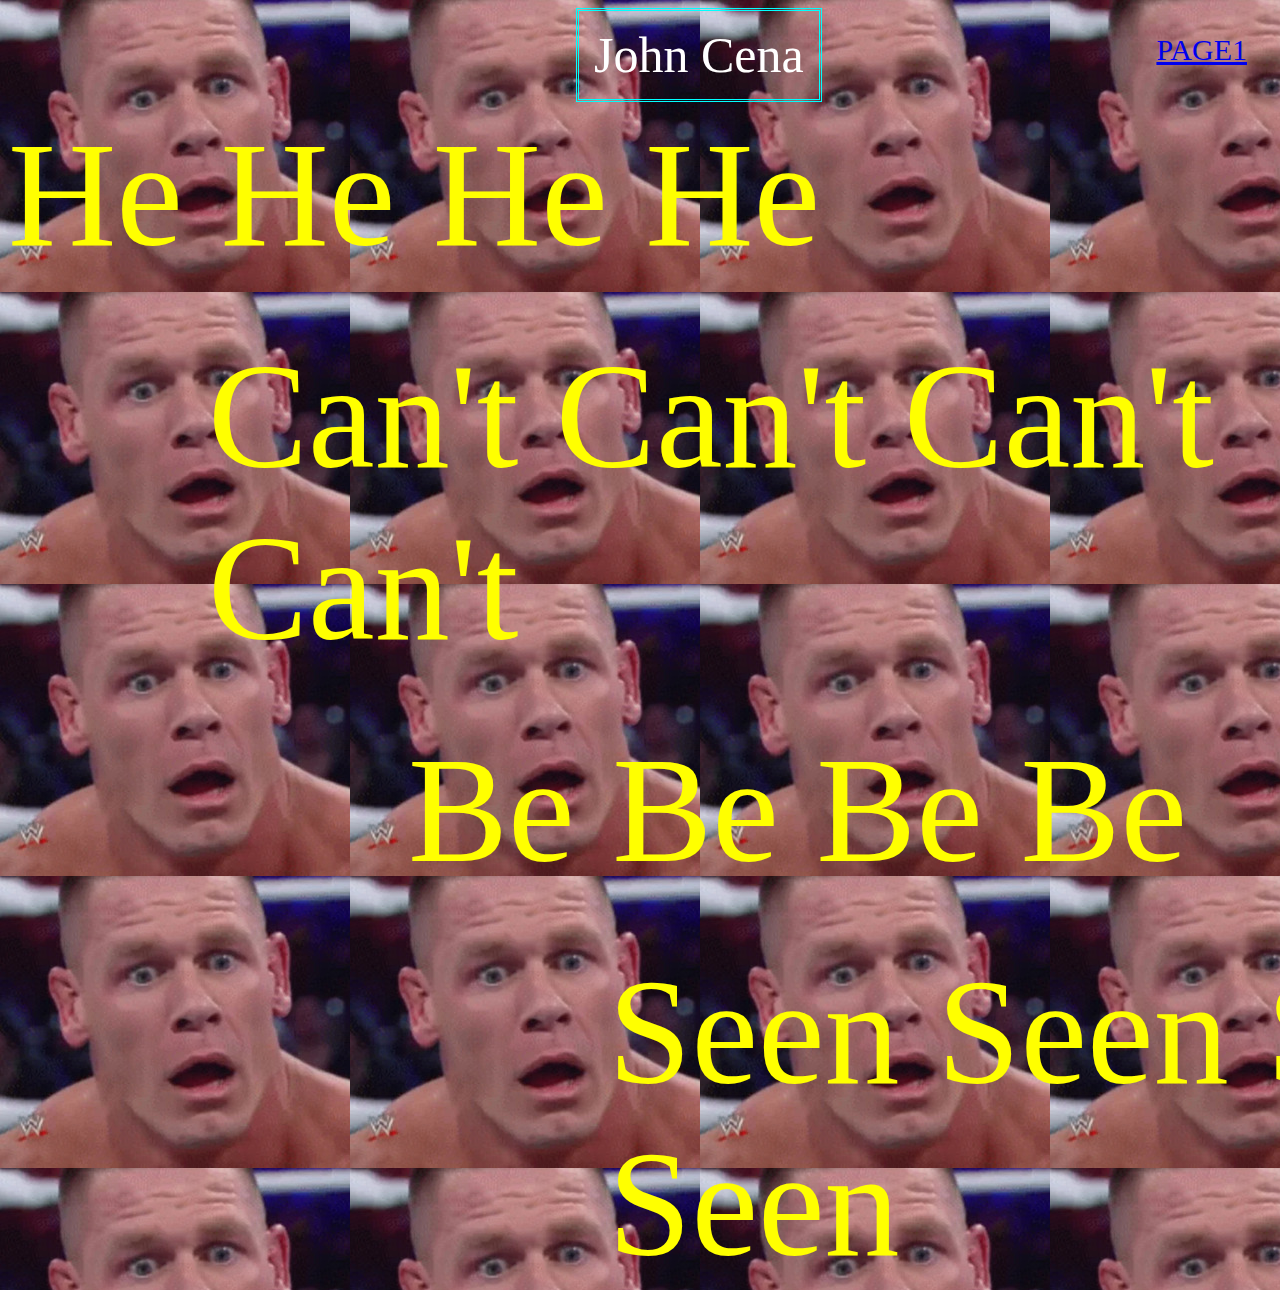
<file: index.html>
<!DOCTYPE html>
<html lang="en">
<head>
    <meta charset="UTF-8">
    <title>Title</title>
    <link rel="stylesheet" href="style.css">
</head>
<body background="img/home.jpg">
<div class="title" id="homeTitle" style="padding: 15px">John Cena</div>
<a class="link"id="linkTo1" href="page1.html" style="padding:25px ">PAGE1</a>
<div class="text1" style="position:relative;top:100px;">He He He He</div>
<div class="text1" style="position:relative;left:200px;top:150px">Can't Can't Can't Can't</div>
<div class="text1" style="position:relative;left:400px;top:200px">Be Be Be Be</div>
<div class="text1" style="position:relative;left:600px;top:250px">Seen Seen Seen Seen</div>
</body>
</html>
</file>
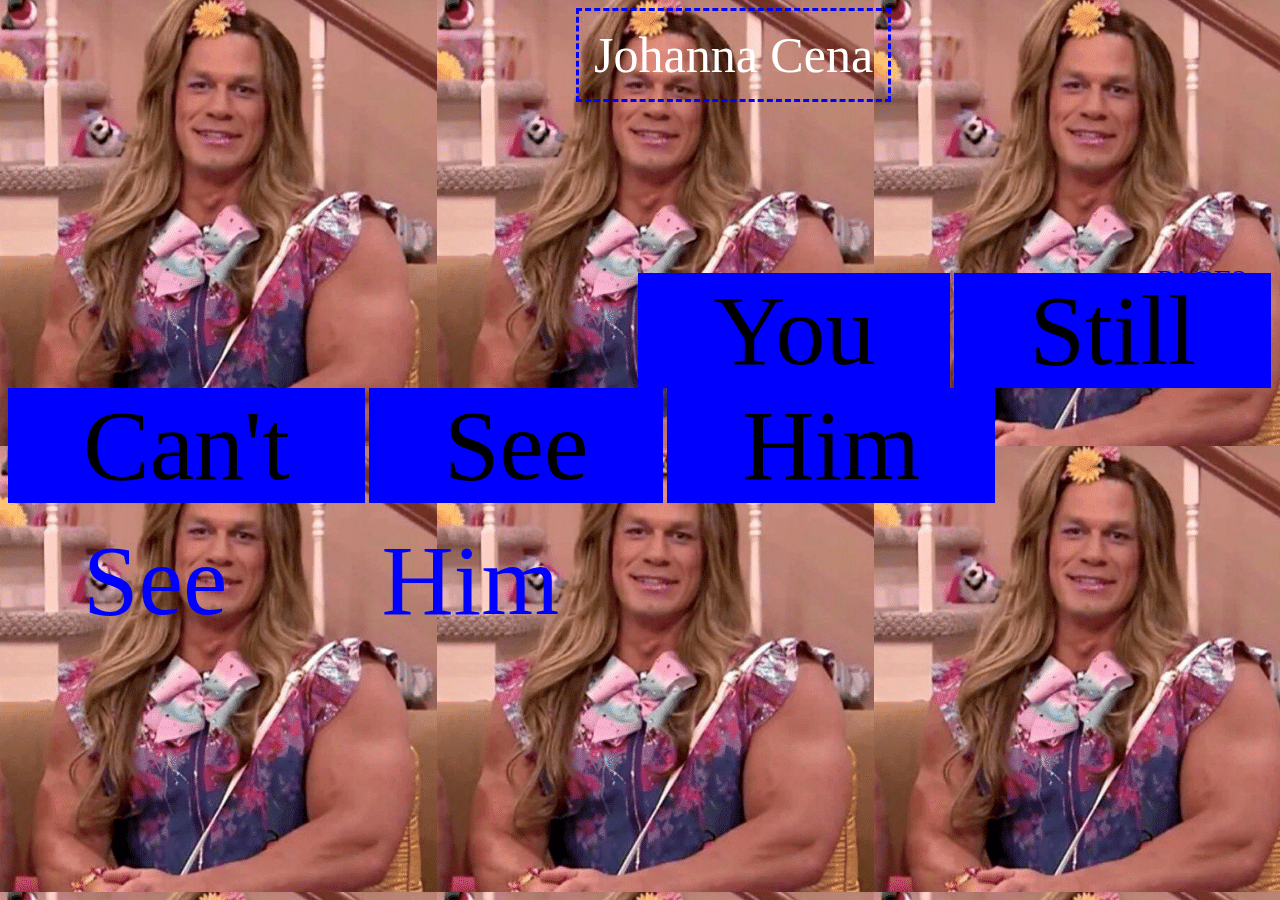
<file: page1.html>
<!DOCTYPE html>
<html lang="en">
<head>
    <meta charset="UTF-8">
    <title>Title</title>
    <link rel="stylesheet" href="style.css">
</head>
<body background="img/page1.jpg">
<div class="title" id="page1title" style="padding: 15px">Johanna Cena</div>
<span class="text2" >You</span>
<span class="text2">Still</span>
<span class="text2">Can't</span>
<span class="text2">See</span>
<span class="text2">Him</span>
<span class="text3" >You</span>
<span class="text3">Still</span>
<span class="text3">Can't</span>
<span class="text3">See</span>
<span class="text3">Him</span>


<a class="link" id="linkTo2" href="page2.html" style="padding: 25px">PAGE2</a>
</body>
</html>
</file>
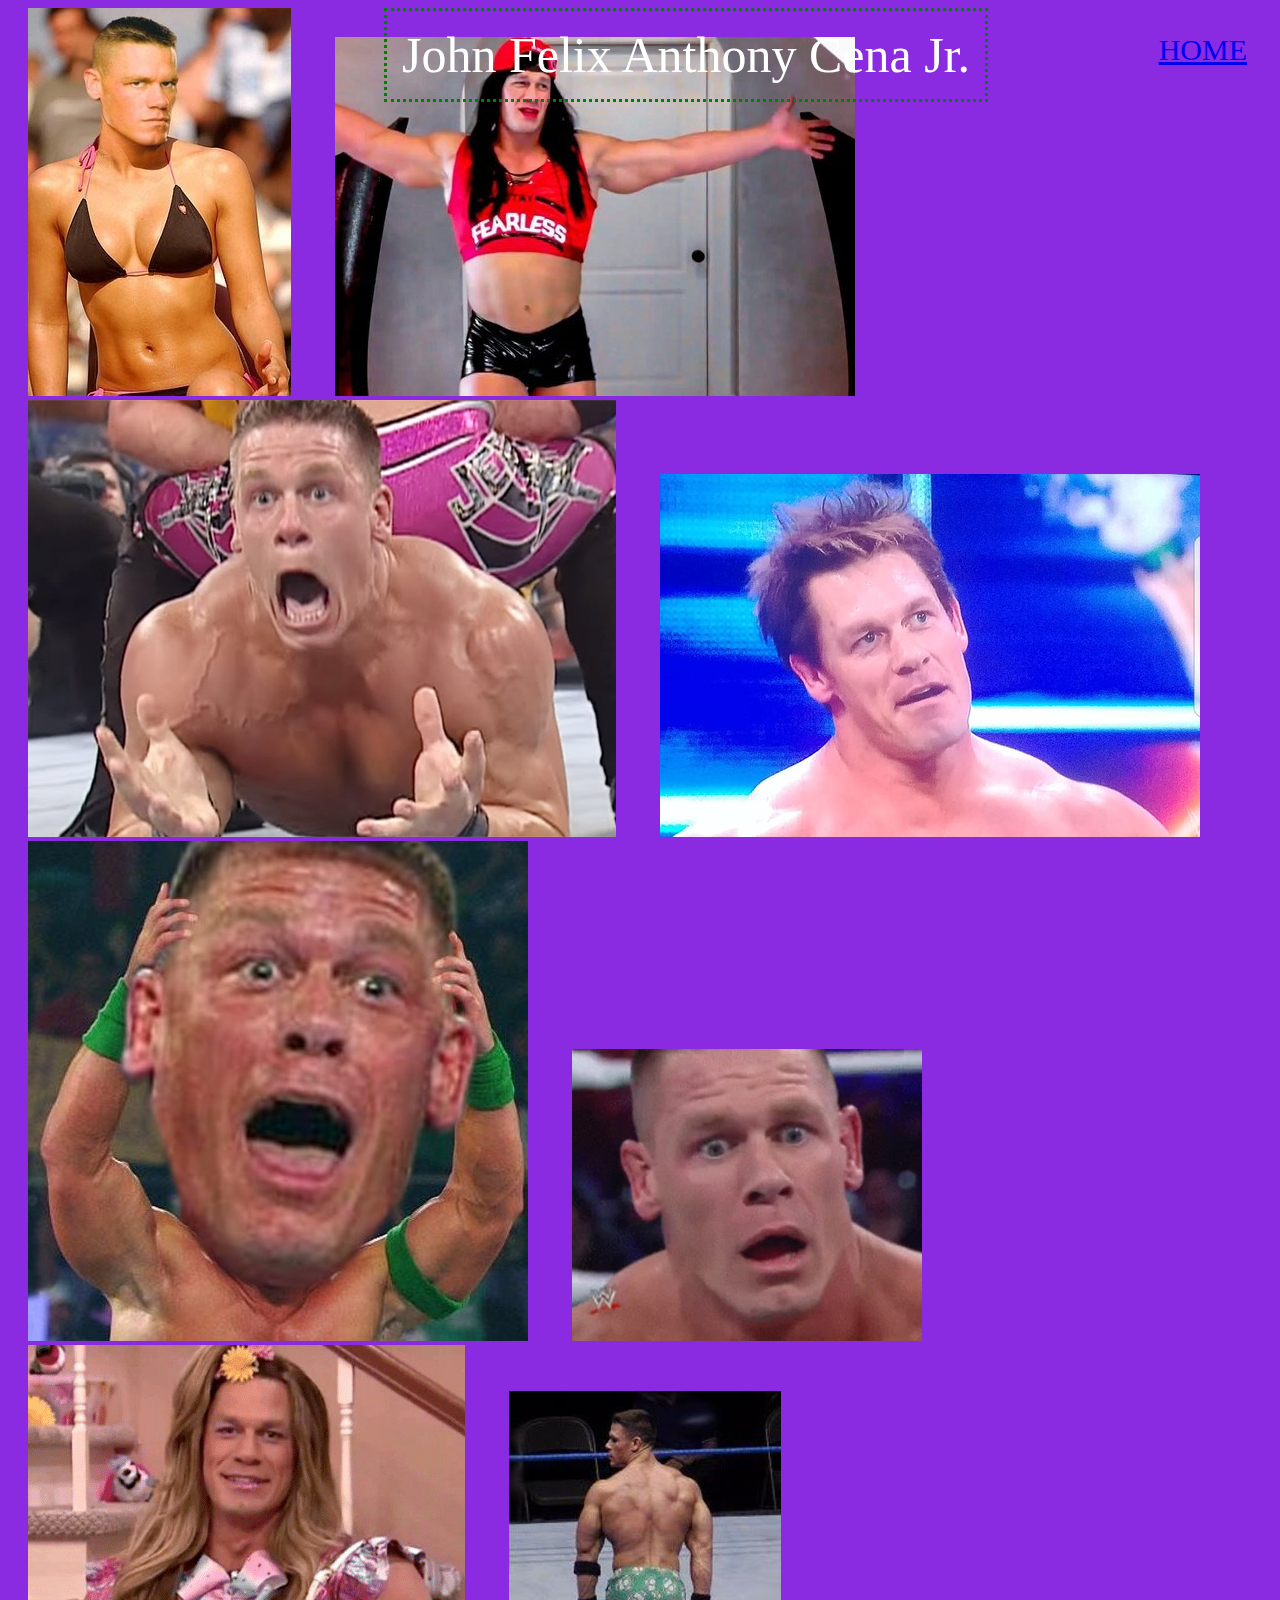
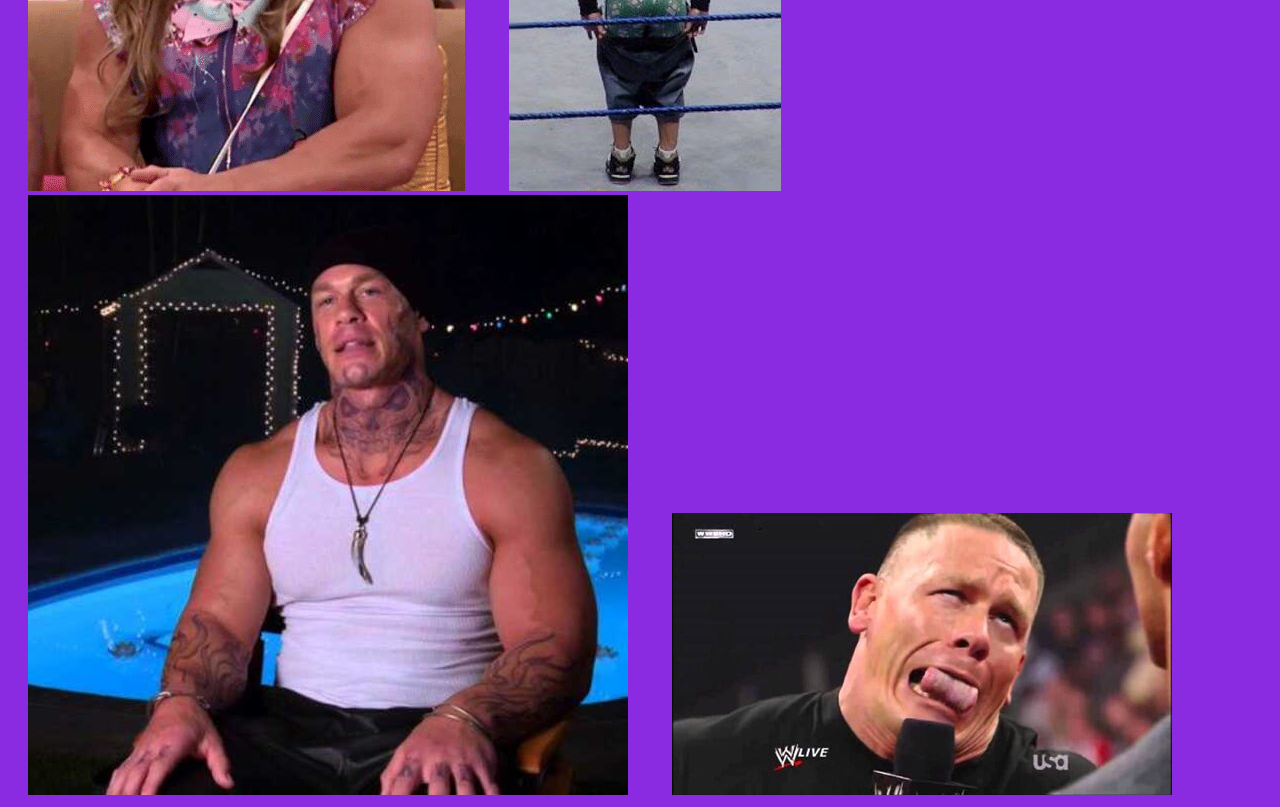
<file: page2.html>
<!DOCTYPE html>
<html lang="en">
<head>
    <meta charset="UTF-8">
    <title>Title</title>
    <link rel="stylesheet" href="style.css">
</head>
<body style="background-color: blueviolet">
<div id="title3" class="title">John Felix Anthony Cena Jr.</div>
<a class="link" id="linkToHome" href="index.html" style="padding: 25px">HOME</a>
<span class="image"><img src="img/bikini.jpg"></span>
<span class="image"><img src="img/croptop.jpg"></span>
<span class="image"><img src="img/scream.jpg"></span>
<span class="image"><img src="img/hair.jpg"></span>
<span class="image"><img src="img/holdinghead.jpg"></span>
<span class="image"><img src="img/home.jpg"></span>
<span class="image"><img src="img/page1.jpg"></span>
<span class="image"><img src="img/pants.jpg"></span>
<span class="image"><img src="img/tatted.jpg"></span>
<span class="image"><img src="img/face.jpg"></span>
</body>
</html>
</file>
<file: style.css>
.link{
    float:right;
    font-size: 30px;
}
.title{
    color:white;
    position: fixed;
}

#homeTitle{
    position: absolute;
    font-size: 50px;
    left:45%;
    border-color: aqua;
    border-style: double;
}
.text1{
    font-size: 150px;
    color: yellow;
}
#title3{
    border-style: dotted;
    border-color: green;
    position: absolute;
    font-size:50px;
    left:30%;
    padding: 15px;
}
.image{
    margin:20px;
}
.text2{
    display: inline;
    margin: 75px;
    position: relative;
    top:400px;
    color: blue;
    font-size: 100px;
}
.text3{
    display: inline-block;
    background: blue;
    color: black;
    padding-left: 75px;
    padding-right: 75px;
    font-size: 100px;
    position: relative;
    top:150px;
}
#page1title{
    position: absolute;
    font-size:50px;
    left:45%;
    border-color: blue;
    border-style: dashed;
}
</file>
